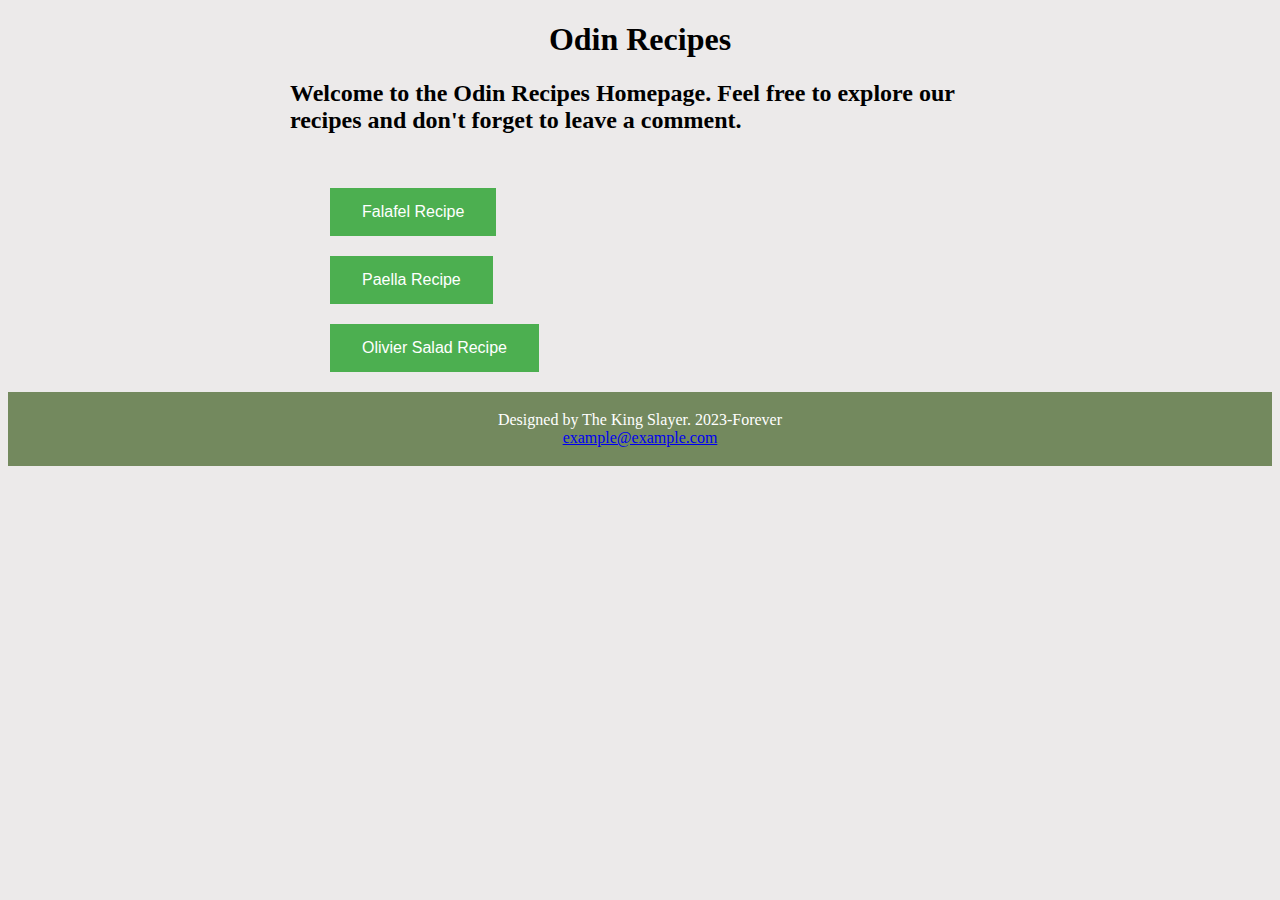
<file: index.html>
<!DOCTYPE html>
<html lang="en">
<head>
    <meta charset="UTF-8">
    <meta http-equiv="X-UA-Compatible" content="IE=edge">
    <meta name="viewport" content="width=device-width, initial-scale=1.0">
    <link rel="stylesheet" href="./styles/style.css">
    <title>Odin Recipes</title>
</head>
<body>
<div class="body-div">
    <h1>Odin Recipes</h1>
    <h2>Welcome to the Odin Recipes Homepage. Feel free to explore our recipes and
        don't forget to leave a comment. </h2>

        <br>

        <ul class="recipe-ul">
            <!-- <div class="li-div"> -->
                    <li><a href="./recipies/falafel.html"><button>Falafel Recipe</button></a></li>
                    <li><a href="./recipies/paella.html"><button>Paella Recipe</button></a></li>
                    <li><a href="./recipies/olivier-salad.html"><button>Olivier Salad Recipe</button></a></li>
            <!-- </div> -->
        </ul>
</div>
    
    <footer> 
        <p>Designed by The King Slayer. 2023-Forever<br>
        <a href="mailto:helloworld@gmail.com">example@example.com</a></p>
    </footer>
</body>


</html>
</file>
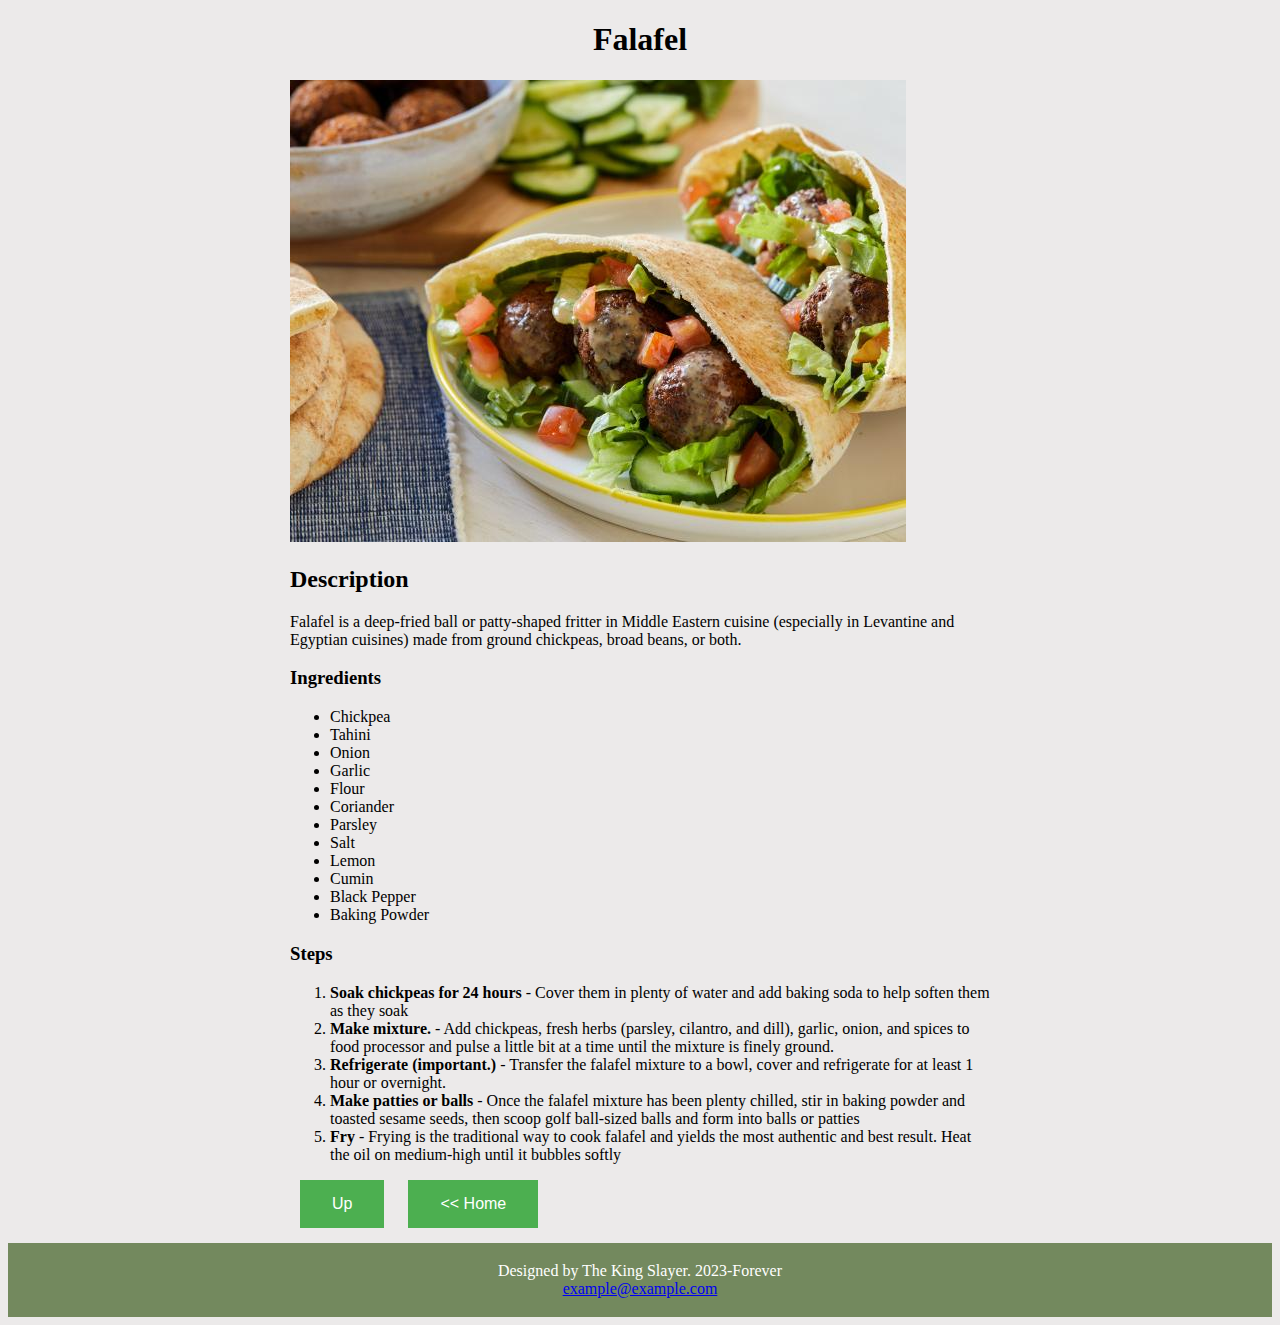
<file: recipies/falafel.html>
<!DOCTYPE html>
<html lang="en">
<head>
    <meta charset="UTF-8">
    <meta http-equiv="X-UA-Compatible" content="IE=edge">
    <meta name="viewport" content="width=device-width, initial-scale=1.0">
    <link rel="stylesheet" href="../styles/style.css">
    <title>Falafel</title>
</head>
<body>
    <div class="body-div">
        <h1>Falafel</h1>

        <img src="./images/falafel.jpeg" alt="picture of a falafel dish">

        <h2>Description</h2>
        <p>Falafel  is a deep-fried ball or patty-shaped fritter in Middle 
            Eastern cuisine (especially in Levantine and Egyptian cuisines) 
            made from ground chickpeas, broad beans, or both.  
        </p>

        <h3>Ingredients</h3>

        <ul>
            <li>Chickpea</li>
            <li>Tahini</li>
            <li>Onion</li>
            <li>Garlic</li>
            <li>Flour</li>
            <li>Coriander</li>
            <li>Parsley</li>
            <li>Salt</li>
            <li>Lemon</li>
            <li>Cumin</li>
            <li>Black Pepper</li>
            <li>Baking Powder</li>

        </ul>


        <h3>Steps</h3>

        <ol>
            <li><strong>Soak chickpeas for 24 hours </strong> - Cover them 
                in plenty of water and add baking soda to help soften them as 
                they soak</li>

            <li><strong>Make mixture.</strong> - Add chickpeas, fresh herbs 
                (parsley, cilantro, and dill), garlic, onion, and spices to 
                food processor and pulse a little bit at a time until the 
                mixture is finely ground.</li>

            <li><strong>Refrigerate (important.)</strong> - Transfer the falafel 
                mixture to a bowl, cover and refrigerate for at least 1 hour or 
                overnight. </li>

            <li><strong>Make patties or balls</strong> -  Once the falafel mixture has 
                been plenty chilled, stir in baking powder and toasted sesame seeds, 
                then scoop golf ball-sized balls and form into balls or patties </li>
                
            <li><strong>Fry</strong> - Frying is the traditional way to cook falafel 
                and yields the most authentic and best result. Heat the oil on medium-high 
                until it bubbles softly</li>

        </ol>
                <div class="bottom-buttons">
                    <!-- I am supposed to use IDs to achieve this href="#" for going up. 
                    This method may have issues on a live server. -->
                <a href="#"><button>Up</button></a> 
                <a href="../index.html"><button><< Home</button></a>
                </div>
   
    </div>

<footer> 
    <p>Designed by The King Slayer. 2023-Forever<br>
    <a href="mailto:helloworld@gmail.com">example@example.com</a></p>
</footer>
    
</body>
</html>
</file>
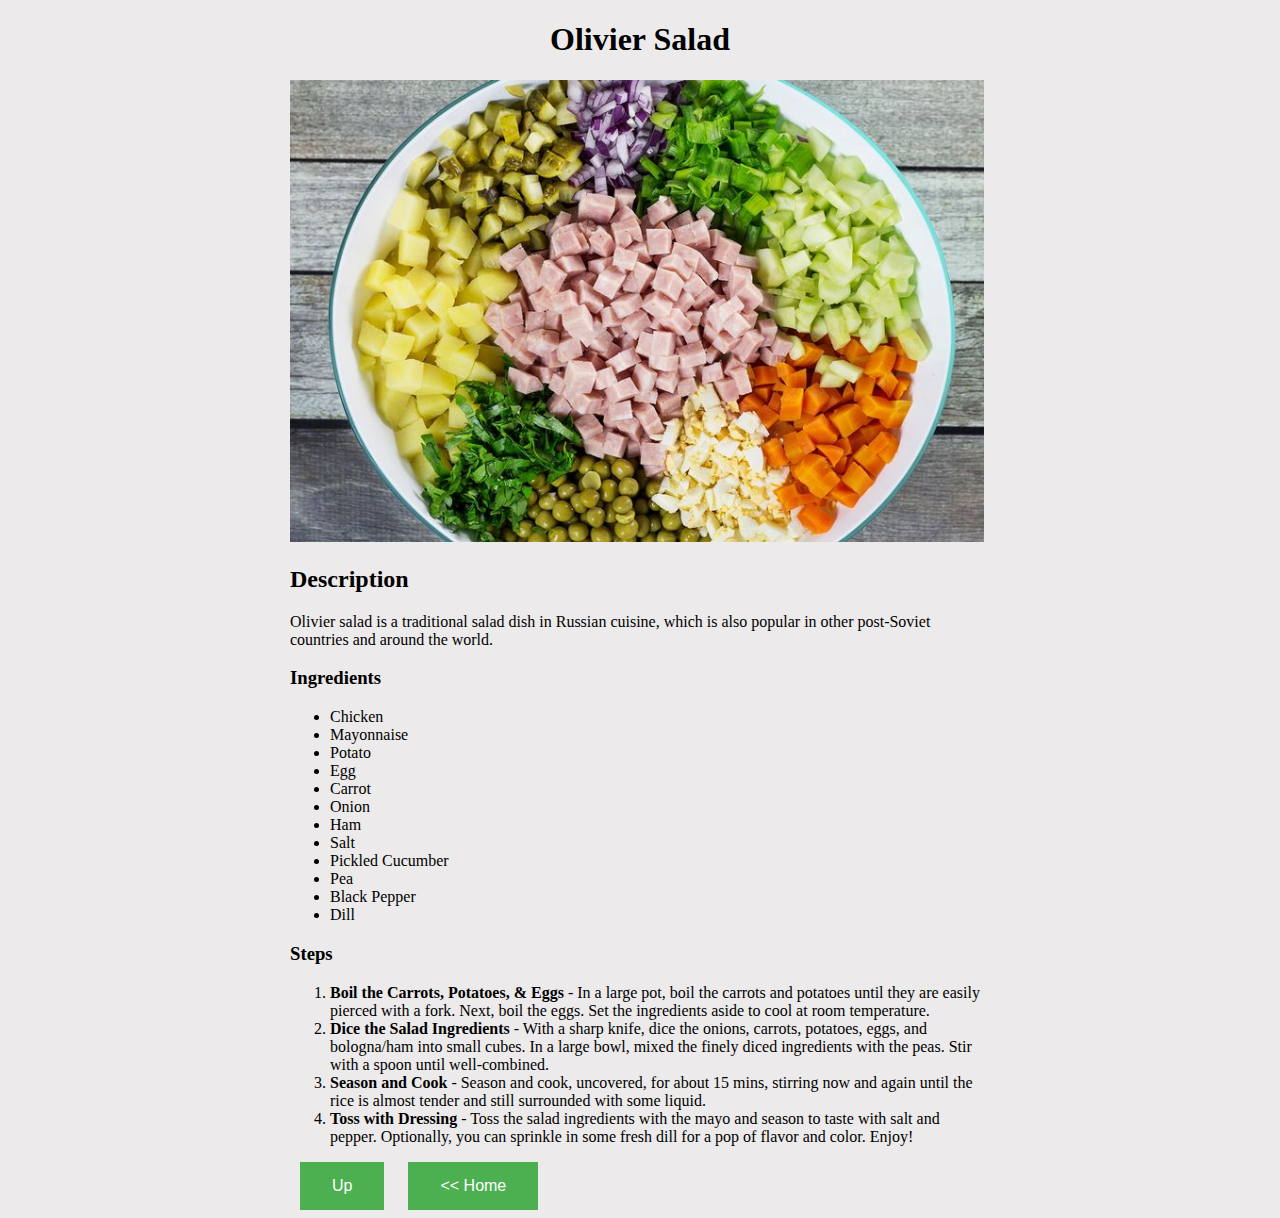
<file: recipies/olivier-salad.html>
<!DOCTYPE html>
<html lang="en">
<head>
    <meta charset="UTF-8">
    <meta http-equiv="X-UA-Compatible" content="IE=edge">
    <meta name="viewport" content="width=device-width, initial-scale=1.0">
    <link rel="stylesheet" href="../styles/style.css">
    <title>Olivier Salad</title>
</head>
<body>
    <div class="body-div">
        <h1>Olivier Salad</h1>

        <img src="./images/olivier-salad.jpg" alt="picture of an olivier salad dish" height="462px">

        <h2>Description</h2>
        <p>Olivier salad is a traditional salad dish in Russian cuisine, 
            which is also popular in other post-Soviet countries and around the world.
        </p>

        <h3>Ingredients</h3>

        <ul>
            <li>Chicken</li>
            <li>Mayonnaise</li>
            <li>Potato</li>
            <li>Egg</li>
            <li>Carrot</li>
            <li>Onion</li>
            <li>Ham</li>
            <li>Salt</li>
            <li>Pickled Cucumber</li>
            <li>Pea</li>
            <li>Black Pepper</li>
            <li>Dill</li>
        </ul>


        <h3>Steps</h3>

        <ol>
            <li><strong>Boil the Carrots, Potatoes, & Eggs</strong> - In a 
                large pot, boil the carrots and potatoes until they are easily 
                pierced with a fork. Next, boil the eggs. Set the ingredients 
                aside to cool at room temperature.</li>

            <li><strong>Dice the Salad Ingredients</strong> - With a sharp 
                knife, dice the onions, carrots, potatoes, eggs, and bologna/ham 
                into small cubes. In a large bowl, mixed the finely diced ingredients 
                with the peas. Stir with a spoon until well-combined.</li>

            <li><strong>Season and Cook</strong> - Season and cook, uncovered, 
                for about 15 mins, stirring now and again until the rice is 
                almost tender and still surrounded with some liquid. </li>

            <li><strong>Toss with Dressing</strong> - Toss the salad ingredients 
                with the mayo and season to taste with salt and pepper. Optionally, 
                you can sprinkle in some fresh dill for a pop of flavor and color. 
                Enjoy! </li>

        </ol>

        <div class="bottom-buttons">
                <!-- I am supposed to use IDs to achieve this href="#" for going up. 
                This method may have issues on a live server. -->
            <a href="#"><button>Up</button></a> 
            <a href="../index.html"><button><< Home</button></a>
        </div>

    </div>
</body>
</html>
</file>
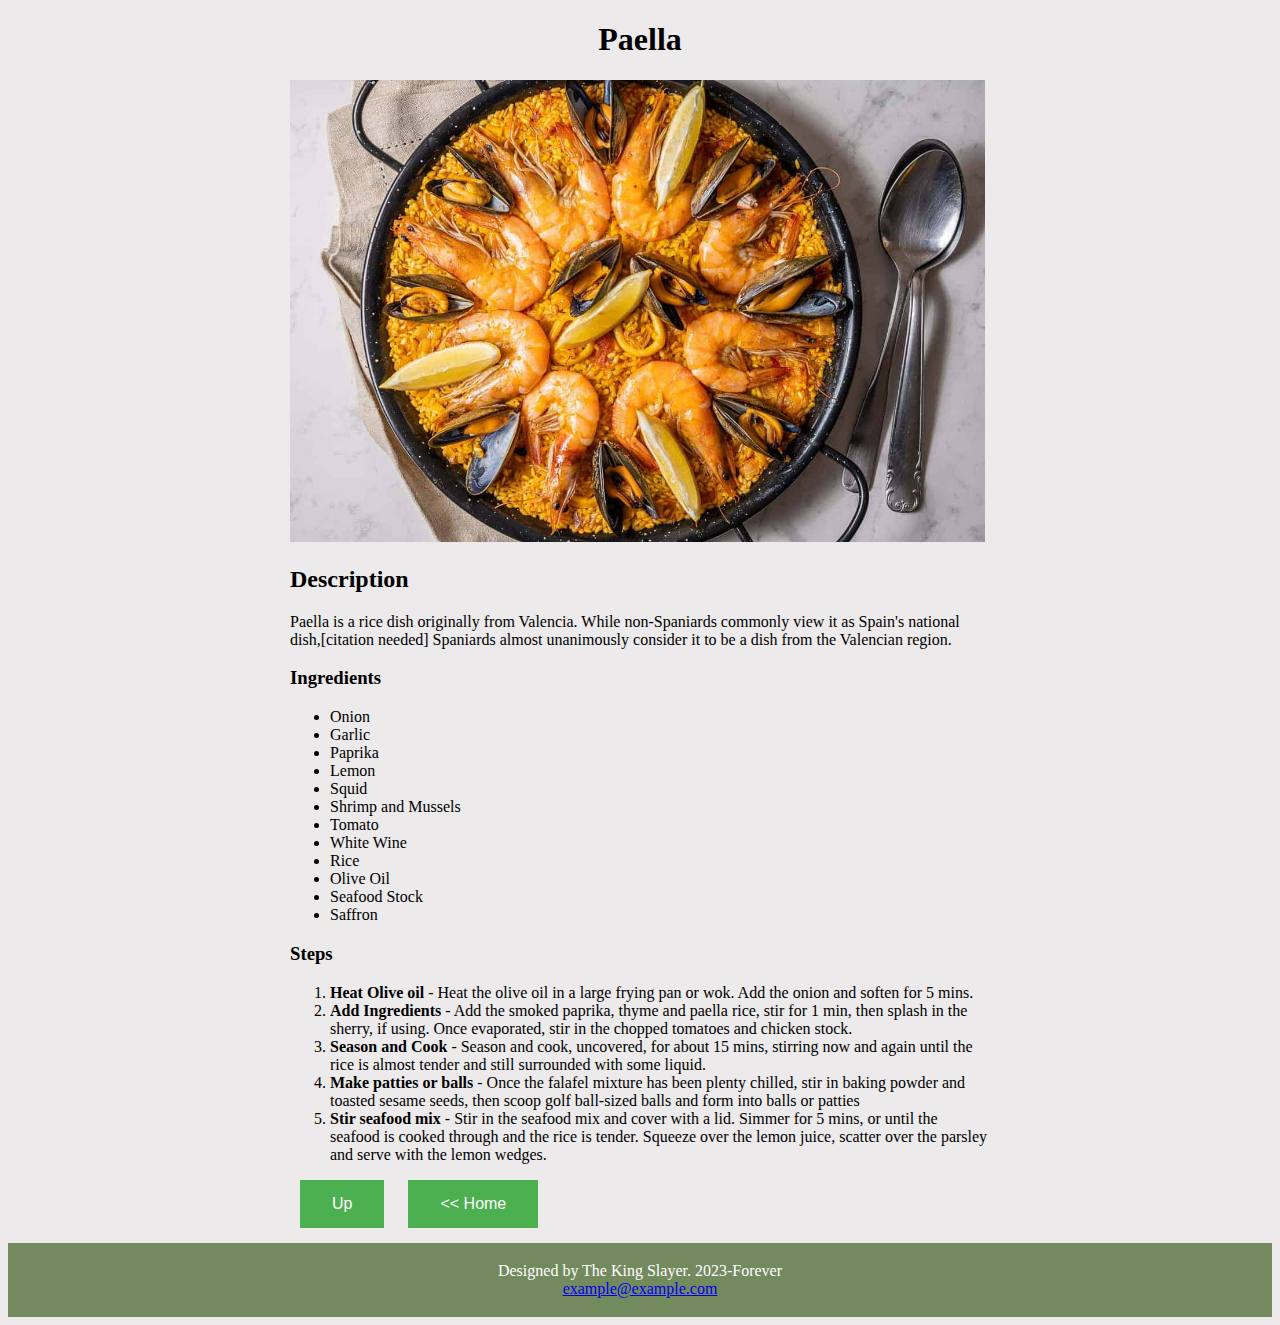
<file: recipies/paella.html>
<!DOCTYPE html>
<html lang="en">
<head>
    <meta charset="UTF-8">
    <meta http-equiv="X-UA-Compatible" content="IE=edge">
    <meta name="viewport" content="width=device-width, initial-scale=1.0">
    <link rel="stylesheet" href="../styles/style.css">
    <title>Paella</title>
</head>
<body>
    <div class="body-div">
        <h1>Paella</h1>

        <img src="./images/paella.jpg" alt="picture of a paella dish" height="462px">

        <h2>Description</h2>
        <p>Paella is a rice dish originally from Valencia. While non-Spaniards 
            commonly view it as Spain's national dish,[citation needed] Spaniards 
            almost unanimously consider it to be a dish from the Valencian region. 
        </p>

        <h3>Ingredients</h3>

        <ul>
            <li>Onion</li>
            <li>Garlic</li>
            <li>Paprika</li>
            <li>Lemon</li>
            <li>Squid</li>
            <li>Shrimp and Mussels</li>
            <li>Tomato</li>
            <li>White Wine</li>
            <li>Rice</li>
            <li>Olive Oil</li>
            <li>Seafood Stock</li>
            <li>Saffron</li>
        </ul>


        <h3>Steps</h3>

        <ol>
            <li><strong>Heat Olive oil </strong> - Heat the olive oil in a large 
                frying pan or wok. Add the onion and soften for 5 mins.</li>

            <li><strong>Add Ingredients</strong> - Add the smoked paprika, 
                thyme and paella rice, stir for 1 min, then splash in the sherry, 
                if using. Once evaporated, stir in the chopped tomatoes and chicken 
                stock.</li>

            <li><strong>Season and Cook</strong> - Season and cook, uncovered, 
                for about 15 mins, stirring now and again until the rice is 
                almost tender and still surrounded with some liquid. </li>

            <li><strong>Make patties or balls</strong> -  Once the falafel mixture has 
                been plenty chilled, stir in baking powder and toasted sesame seeds, 
                then scoop golf ball-sized balls and form into balls or patties </li>
                
            <li><strong>Stir seafood mix</strong> - Stir in the seafood mix and cover 
                with a lid. Simmer for 5 mins, or until the seafood is cooked through 
                and the rice is tender. Squeeze over the lemon juice, scatter over 
                the parsley and serve with the lemon wedges.</li>

        </ol>

        <div class="bottom-buttons">
            <!-- I am supposed to use IDs to achieve this href="#" for going up. 
            This method may have issues on a live server. -->
            <a href="#"><button>Up</button></a> 
            <a href="../index.html"><button><< Home</button></a>
        </div>
    </div>

    </div>

    <footer> 
        <p>Designed by The King Slayer. 2023-Forever<br>
        <a href="mailto:helloworld@gmail.com">example@example.com</a></p>
    </footer>
</body>
</html>
</file>
<file: styles/style.css>
body {
    background: rgba(159, 150, 150, 0.201);
    font-family: Garamond, 'Times New Roman', Georgia, Times, serif;
}

h1 {
    text-align: center;
}

.body-div {
    margin: 0 auto;
    width: 700px;
    height: auto;
}

.bottom-buttons a {
    padding: 10px;

}

.recipe-ul li{
    list-style: none;
    margin-bottom: 20px;
}

button {
    background-color: #4CAF50; /* Green */
    border: none;
    color: white;
    padding: 15px 32px;
    text-align: center;
    font-size: 16px;
}

footer {
    text-align: center;
    padding: 3px;
    margin-top: 15px;
    background-color: rgb(115, 137, 94);
    color: white;
  }
</file>
